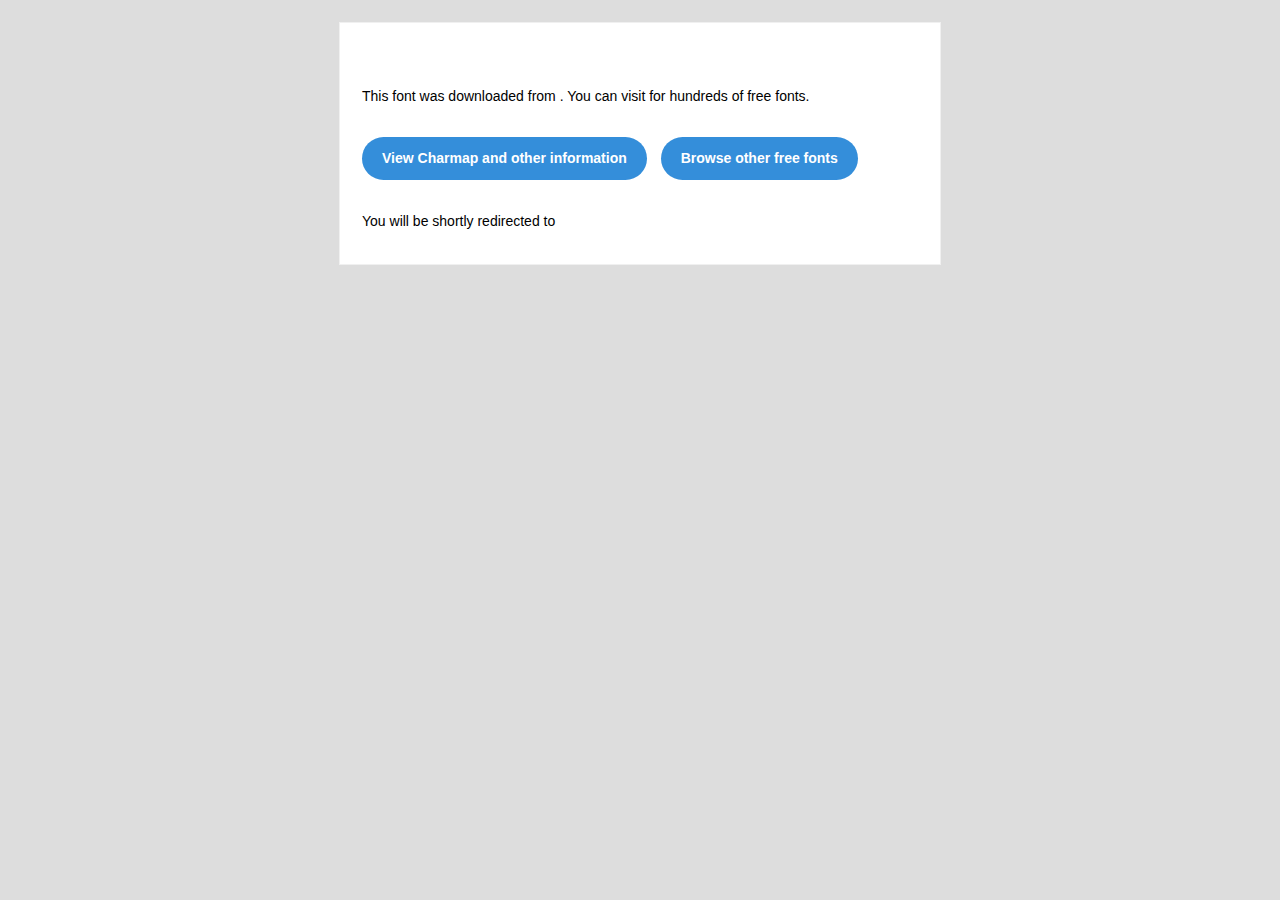
<file: Frankfurter/readme.html>
<!DOCTYPE html PUBLIC "-//W3C//DTD XHTML 1.0 Transitional//EN" "http://www.w3.org/TR/xhtml1/DTD/xhtml1-transitional.dtd">
<html xmlns="http://www.w3.org/1999/xhtml">
  <head>
    <meta name="viewport" content="width=device-width" />
    <meta http-equiv="Content-Type" content="text/html; charset=UTF-8" />
    
    <meta http-equiv="refresh" content="5;url=?ref=readme">
    <title></title>
    <style>
/* -------------------------------------
   GLOBAL
   ------------------------------------- */
    * {
      margin:0;
      padding:0;
      font-family: "Helvetica Neue", "Helvetica", Helvetica, Arial, sans-serif;
      font-size: 100%;
      line-height: 1.6;
    }

    img {
      max-width: 100%;
    }

    body {
      -webkit-font-smoothing:antialiased;
      -webkit-text-size-adjust:none;
      width: 100%!important;
      height: 100%;
      background:#DDD;
    }


    /* -------------------------------------
       ELEMENTS
       ------------------------------------- */
    a {
      color: #348eda;
    }

    .btn-primary, .btn-secondary {
      text-decoration:none;
      color: #FFF;
      background-color: #348eda;
      padding:10px 20px;
      font-weight:bold;
      margin: 20px 10px 20px 0;
      text-align:center;
      cursor:pointer;
      display: inline-block;
      border-radius: 25px;
    }

    .btn-secondary{
      background: #aaa;
    }

    .last {
      margin-bottom: 0;
    }

    .first{
      margin-top: 0;
    }


    /* -------------------------------------
       BODY
       ------------------------------------- */
    table.body-wrap {
      width: 100%;
      padding: 20px;
    }

    table.body-wrap .container{
      border: 1px solid #f0f0f0;
    }


    /* -------------------------------------
       FOOTER
       ------------------------------------- */
    table.footer-wrap {
      width: 100%;
      clear:both!important;
    }

    .footer-wrap .container p {
      font-size:12px;
      color:#666;

    }

    table.footer-wrap a{
      color: #999;
    }


    /* -------------------------------------
       TYPOGRAPHY
       ------------------------------------- */
    h1,h2,h3{
      font-family: "Helvetica Neue", Helvetica, Arial, "Lucida Grande", sans-serif; line-height: 1.1; margin-bottom:15px; color:#000;
      margin: 40px 0 10px;
      line-height: 1.2;
      font-weight:200;
    }

    h1 {
      font-size: 36px;
    }
    h2 {
      font-size: 28px;
    }
    h3 {
      font-size: 22px;
    }

    p, ul {
      margin-bottom: 10px;
      font-weight: normal;
      font-size:14px;
    }

    ul li {
      margin-left:5px;
      list-style-position: inside;
    }

    /* ---------------------------------------------------
       RESPONSIVENESS
       Nuke it from orbit. It's the only way to be sure.
       ------------------------------------------------------ */

    /* Set a max-width, and make it display as block so it will automatically stretch to that width, but will also shrink down on a phone or something */
    .container {
      display:block!important;
      max-width:600px!important;
      margin:0 auto!important; /* makes it centered */
      clear:both!important;
    }

    /* This should also be a block element, so that it will fill 100% of the .container */
    .content {
      padding:20px;
      max-width:600px;
      margin:0 auto;
      display:block;
    }

    /* Let's make sure tables in the content area are 100% wide */
    .content table {
      width: 100%;
    }

    </style>
  </head>

  <body bgcolor="#f6f6f6">

    <!-- body -->
    <table class="body-wrap">
      <tr>
        <td></td>
        <td class="container" bgcolor="#FFFFFF">

          <!-- content -->
          <div class="content">
            <table>
              <tr>
                <td>
                  <h1></h1>
                  <p>This font was downloaded from <a href="?ref=readme"></a> . You can visit <a href="?ref=readme"></a> for hundreds of free fonts.</p>
                  <p><a href="?ref=readme" class="btn-primary">View Charmap and other information</a> <a href="?ref=readme" class="btn-primary">Browse other free fonts</a></p>
                  <p>You will be shortly redirected to </p>
                </td>
              </tr>
            </table>
          </div>
          <!-- /content -->

        </td>
        <td></td>
      </tr>
    </table>
    <!-- /body -->

  </body>
</html>
</file>
